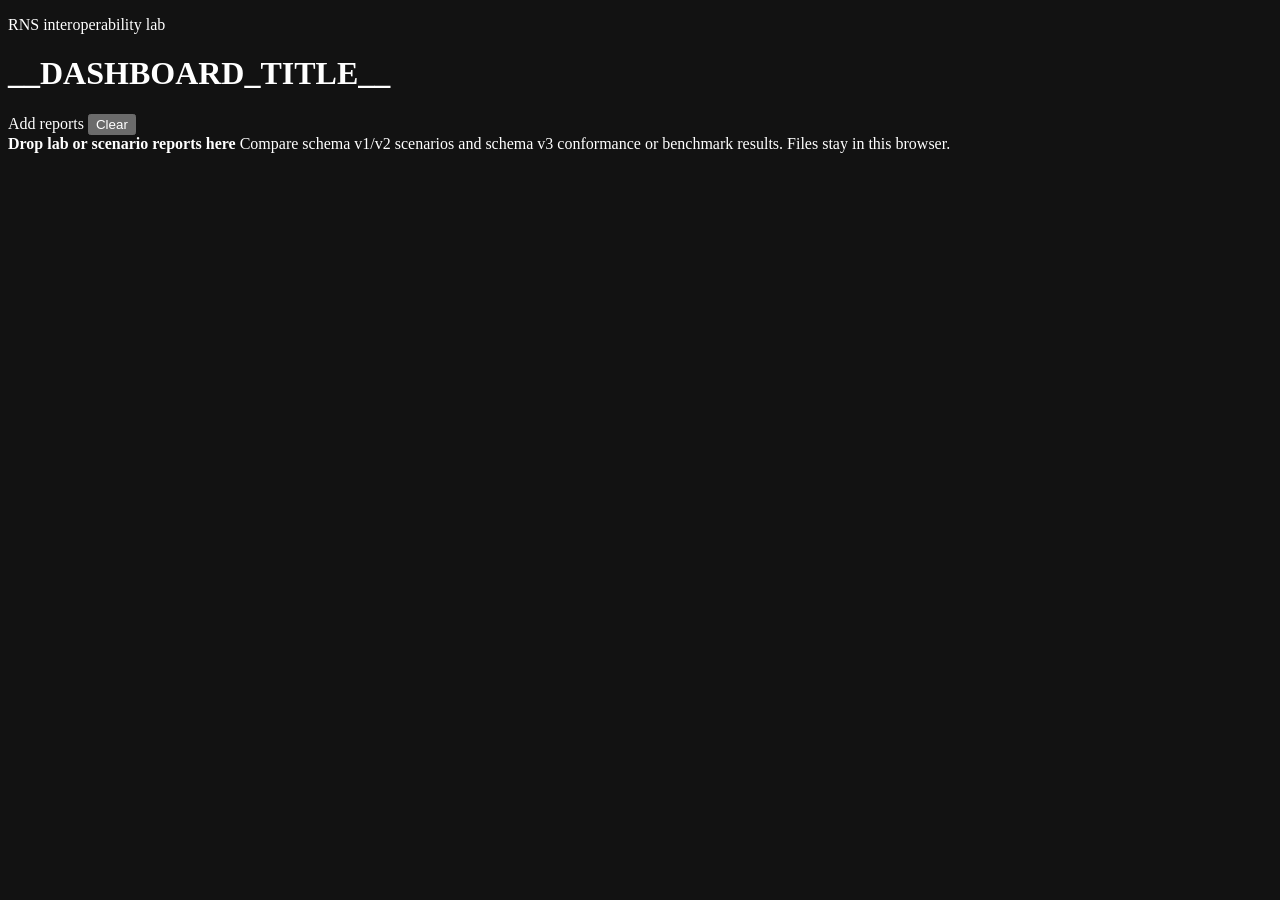
<file: sim/dashboard_assets/dashboard.html>
<!doctype html>
<html lang="en">
<head>
  <meta charset="utf-8">
  <meta name="viewport" content="width=device-width, initial-scale=1">
  <meta name="color-scheme" content="dark">
  <title>__DASHBOARD_TITLE__</title>
  <style>/*__DASHBOARD_CSS__*/</style>
</head>
<body>
  <header class="shell masthead">
    <div class="brand">
      <div class="brand-mark" aria-hidden="true"><span></span><span></span><span></span></div>
      <div><p class="eyebrow">RNS interoperability lab</p><h1>__DASHBOARD_TITLE__</h1></div>
    </div>
    <div class="header-actions">
      <label class="button primary" for="report-files">Add reports</label>
      <input id="report-files" type="file" accept="application/json,.json" multiple hidden>
      <button id="clear-reports" class="button ghost" type="button">Clear</button>
    </div>
  </header>

  <main class="shell">
    <section id="drop-zone" class="drop-zone" tabindex="0" role="button" aria-label="Load scenario report JSON files">
      <strong>Drop lab or scenario reports here</strong>
      <span>Compare schema v1/v2 scenarios and schema v3 conformance or benchmark results. Files stay in this browser.</span>
    </section>

    <section id="empty-state" class="empty-state" hidden>
      <div class="empty-orbit" aria-hidden="true"><i></i><i></i><i></i></div>
      <h2>No reports loaded</h2>
      <p>Add one or more scenario JSON reports to build the dashboard.</p>
    </section>

    <div id="dashboard" hidden>
      <section class="report-strip">
        <div>
          <p class="eyebrow">Selected run</p>
          <select id="report-select" aria-label="Selected report"></select>
        </div>
        <div id="selected-meta" class="selected-meta"></div>
      </section>

      <section id="kpi-grid" class="kpi-grid" aria-label="Key performance indicators"></section>

      <section class="grid two-wide">
        <article class="panel comparison-panel">
          <div class="panel-head">
            <div><p class="eyebrow">Cross-scenario view</p><h2>Scenario comparison</h2></div>
            <span id="report-count" class="quiet-pill"></span>
          </div>
          <div class="table-wrap">
            <table id="comparison-table">
              <thead><tr><th>Scenario</th><th>Status</th><th>Nodes</th><th>Actions</th><th>Transfers</th><th>Faults</th><th>Max hops</th><th>Duration</th></tr></thead>
              <tbody></tbody>
            </table>
          </div>
        </article>

        <article class="panel">
          <div class="panel-head"><div><p class="eyebrow">Implementation coverage</p><h2>Interop matrix</h2></div></div>
          <div id="interop-matrix" class="matrix"></div>
          <div id="implementation-mix" class="implementation-mix"></div>
        </article>
      </section>

      <section class="grid twin">
        <article class="panel">
          <div class="panel-head"><div><p class="eyebrow">Measured sender evidence</p><h2>Transfer latency</h2></div><span class="info" title="Only DELIVERED RTT evidence is treated as measured. EXPECT values are excluded.">i</span></div>
          <div id="latency-chart" class="bar-chart"></div>
          <p id="latency-note" class="panel-note"></p>
        </article>
        <article class="panel">
          <div class="panel-head"><div><p class="eyebrow">Simulated medium</p><h2>Frame counters</h2></div></div>
          <div id="medium-counters" class="counter-grid"></div>
          <div id="medium-profiles" class="profiles"></div>
          <p class="panel-note">Per-medium forwarding counters. Dropped frames include intentional partition and disconnection tests.</p>
        </article>
      </section>

      <section class="panel lab-panel">
        <div class="panel-head"><div><p class="eyebrow">Schema v3 evidence</p><h2>Conformance, performance, and resources</h2></div></div>
        <div id="lab-evidence" class="evidence-grid"></div>
      </section>

      <section class="panel actions-panel">
        <div class="panel-head action-heading">
          <div><p class="eyebrow">Scenario execution</p><h2>Actions and evidence</h2></div>
          <div class="filters" role="group" aria-label="Action filters">
            <button class="filter active" data-filter="all" type="button">All</button>
            <button class="filter" data-filter="transfer" type="button">Transfers</button>
            <button class="filter" data-filter="fault" type="button">Faults</button>
            <button class="filter" data-filter="fail" type="button">Failures</button>
            <select id="composition-filter" aria-label="Composition filter"><option value="all">All compositions</option></select>
            <select id="direction-filter" aria-label="Direction filter"><option value="all">All directions</option></select>
          </div>
        </div>
        <div class="table-wrap">
          <table id="actions-table">
            <thead><tr><th>#</th><th>Action</th><th>Status</th><th>Route / target</th><th>Impl.</th><th>Transfer</th><th>Hops</th><th>Attempts</th><th>Measured RTT</th><th>Action time</th></tr></thead>
            <tbody></tbody>
          </table>
        </div>
        <p class="panel-note">Select an action row to inspect its retained events, route, delivery trace, and node logs.</p>
      </section>
    </div>
  </main>

  <dialog id="detail-dialog">
    <div class="dialog-head"><div><p class="eyebrow">Raw test evidence</p><h2 id="detail-title">Action details</h2></div><button id="detail-close" class="button ghost" type="button">Close</button></div>
    <pre id="detail-content"></pre>
  </dialog>

  <div id="toast" role="status" aria-live="polite"></div>
  <script>/*__DASHBOARD_DATA__*/</script>
  <script>/*__DASHBOARD_JS__*/</script>
</body>
</html>
</file>
